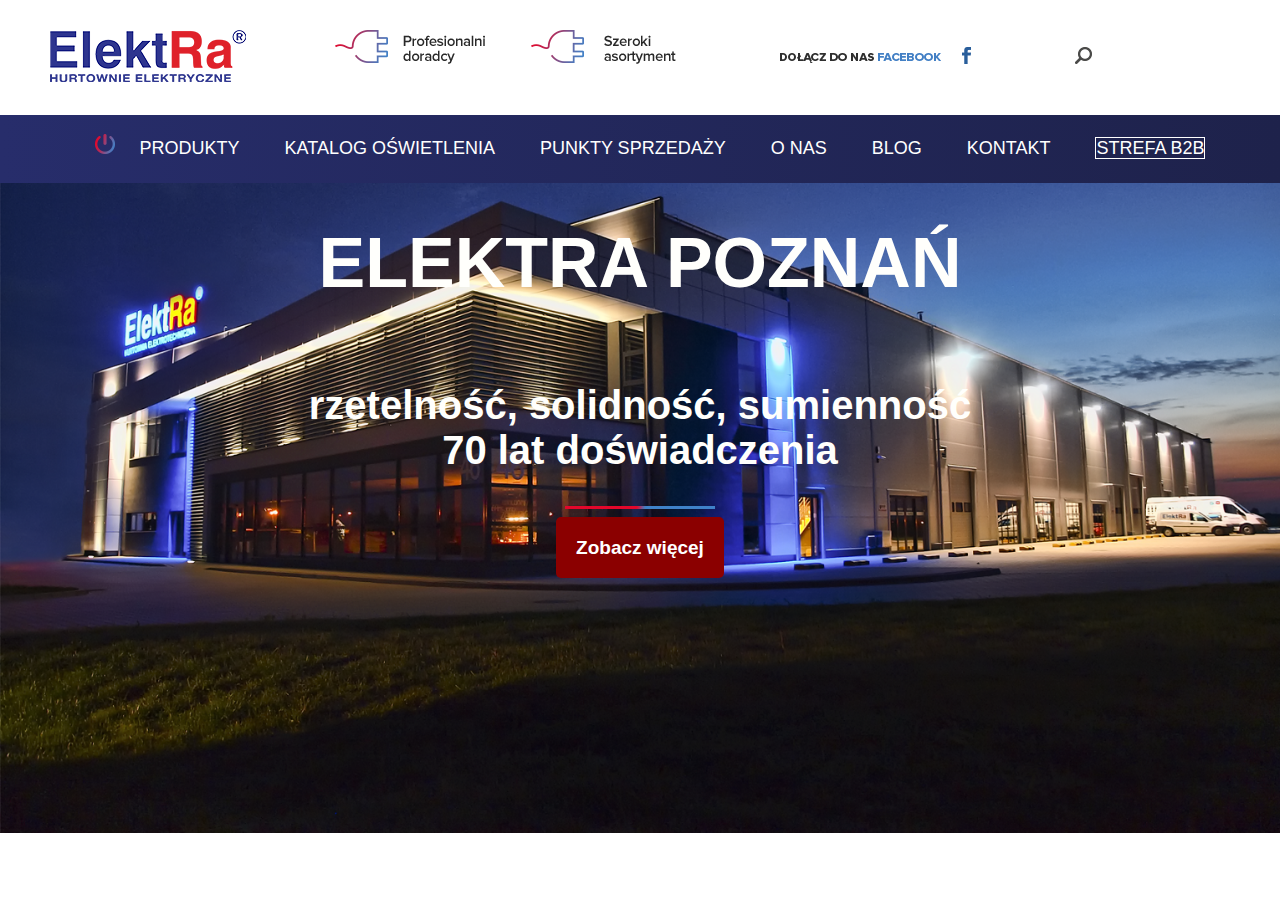
<file: index.html>
<!DOCTYPE html> 
<html>
  
<head> 
    <meta charset="UTF-8"> 
    <title>Elektra</title> 
     <link rel="stylesheet" href="style.css" type="text/css" />
</head> 
  
<body > 
    <div class="top">
            <div style="float: left; padding-left: 50px;">
            <img src="img/logo.png">       
            </div>
        
            <img src="img/wyrozniki.png">
            <img src="img/scoial.png">
            <img src="img/lupa.png">

            
   </div>
<div class="list">   
<nav class="topnav">
            
			<ul class="menu">
                <img src="img/ikona.png">
				<li><a href="#">PRODUKTY</a>
                    <ul>
                        <li><a href="#">Oferta 1</a></li>
                        <li><a href="#">Oferta 2</a></li>
                    </ul>
                </li>    
				<li><a href="#">KATALOG OŚWIETLENIA</a></li>
				<li><a href="#">PUNKTY SPRZEDAŻY</a>
                    <ul>
                        
                        <li><a href="#">Poznań</a></li>
                        
                    </ul>
                
                </li>
				<li><a href="#">O NAS</a>
                    <ul>
                        <li><a href="#">Kariera</a></li>
                        
                    </ul>
                </li>
				<li><a href="#">BLOG</a></li>
				<li><a href="#">KONTAKT</a>
                <ul>
                    <li><a href="#">Siedziba główna</a></li>
                    <li><a href="#">Oddziały</a></li>
                    </ul>
                </li>
				<li><a href="#" style="border: solid 1px white;">STREFA B2B</a></li>
			</ul>
			
</nav>
    </div> 
    <div class="main">
                <div style="padding-top: 40px; font-size: 70px;">
                    ELEKTRA POZNAŃ <br /> <br />
                </div>
                    rzetelność, solidność, sumienność <br/>
                    70 lat doświadczenia  
                 <br/>
            <img src="img/linia.png" style="width: 150px;"> <br />
            <a href="#" class="button">Zobacz więcej</a>  
    </div>    
     
    
</body> 
  
</html>
</file>
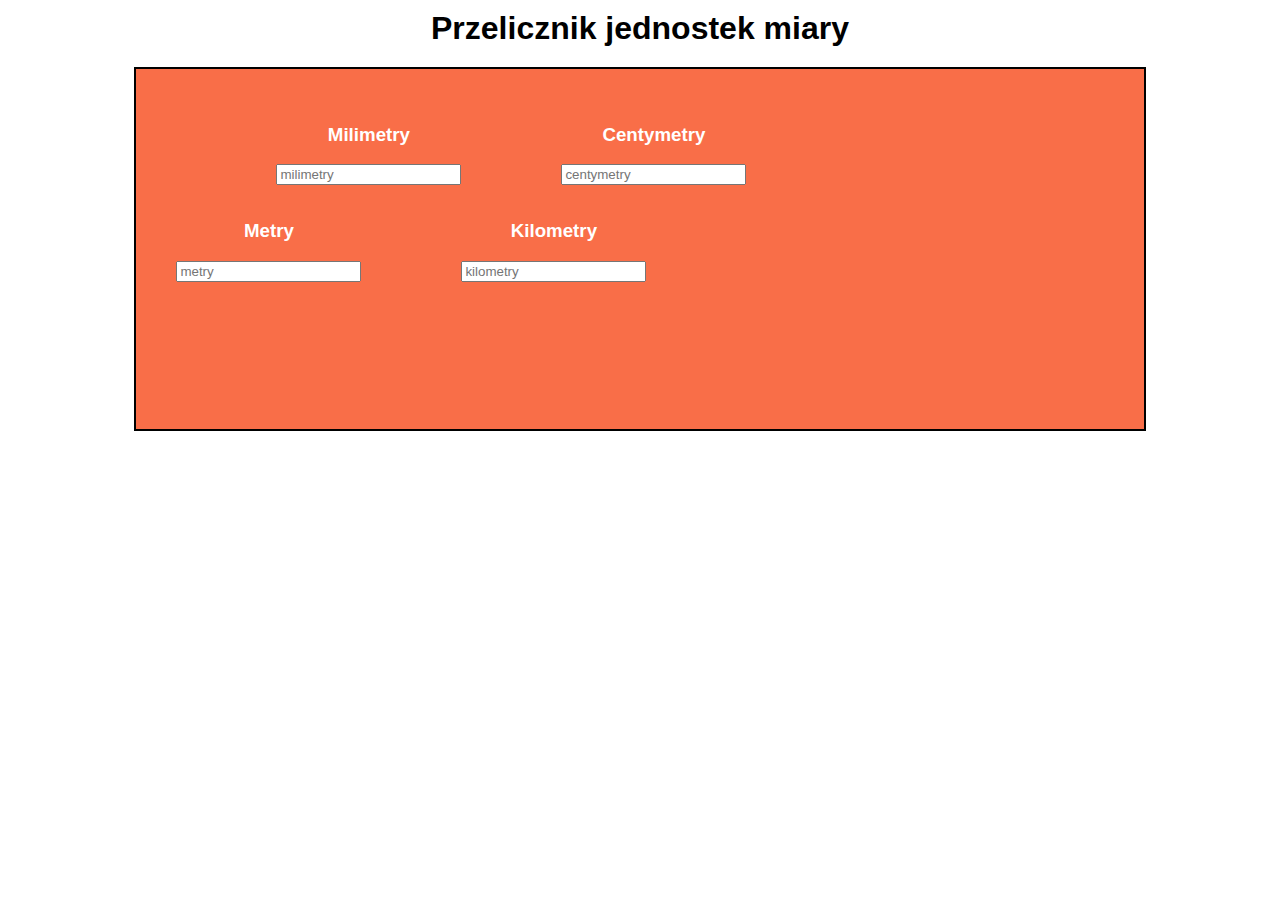
<file: przelicznik/index.html>
<html>
<head>
    <meta charset="utf-8">
    <title>Przelicznik</title>
    <link rel="stylesheet" href="style.css" type="text/css" />
    <script>
        function oblicz(zr,liczba) 
{
    liczba = parseFloat(liczba);
    var mm = document.getElementById("mm");
    var cm = document.getElementById("cm");
    var metr = document.getElementById("metr");
    var km = document.getElementById("km");
  if (zr=="mm") 
  {
    cm.value=(liczba*0.1).toString();  
    metr.value=(liczba*0.01).toString(); 
    km.value=(liczba*0.00001).toString();  
  }    
  if (zr=="cm") 
  {
    mm.value=(liczba*10).toString();  
    metr.value=(liczba/100).toString();
    km.value=(liczba/100000).toString();
  }
  if (zr=="metr") 
  {
    mm.value=(liczba*1000).toString();  
    cm.value=(liczba/0.01).toString();
    km.value=(liczba/1000).toString();    
  }    
  if (zr=="km")
  {
    mm.value=(liczba*1000000).toString();  
    cm.value=(liczba*100000).toString();  
    metr.value=(liczba*1000).toString();  
  }
}
    
    </script>

</head>
<body>
    <center>      
        <div class="main">
    <h1> Przelicznik jednostek miary</h1>

<div class="dystans">

    <div class="linia">
                    <div style="float: left; margin-right: 100px; margin-left: 100px;">
                        <h3> Milimetry </h3>
<input id="mm" type="number" placeholder="milimetry" oninput="oblicz(this.id,this.value)" onchange="oblicz(this.id,this.value)">
                    </div>
                    <div style="float: left; margin-right: 100px;">
                        <h3> Centymetry </h3>
<input id="cm" type="number" placeholder="centymetry" oninput="oblicz(this.id,this.value)" onchange="oblicz(this.id,this.value)">
                    </div>
                    <div style="float: left; margin-right: 100px;">
                        <h3> Metry </h3>
<input id="metr" type="number" placeholder="metry" oninput="oblicz(this.id,this.value)" onchange="oblicz(this.id,this.value)">
                    </div>
        <div style="float: left; margin-right: 100px;">
                        <h3> Kilometry </h3>
<input id="km" type="number" placeholder="kilometry" oninput="oblicz(this.id,this.value)" onchange="oblicz(this.id,this.value)">
        </div>                    
    </div>

</div>
    </div>
    </center>      
</body>
    
</html>
</file>
<file: style.css>
body
{
    height: 100%;

    margin: 0;
    width: 100%;
}
.top
{
    
    padding-top: 30px; 
    width: 100%;
    height: 85px;
    text-align: center;
    background-color: #ffffff; !important
    
}
.list
{
    margin-right: 50px;
    clear: both;
    height: 5%;
    width: 100%;
      
}
.topnav
{
	background-image: linear-gradient(90deg, #272d6b 0%, #1e224b 100%);
	text-align: center;
    width: 100%;
    margin-right: 50px;
    
}

.menu
{
	list-style-type: none;
	padding-top: 15px;
    padding-bottom: 15px;
	font-size: 18px;
	min-height: 38px;
	line-height: 200%;
    background-image: linear-gradient(90deg, #272d6b 0%, #1e224b 100%);
    margin: 0;
   font-family: sans-serif;
   
}

.menu > li
{
	display: inline-block;
	margin-left: 20px;
	margin-right: 20px;

    
    
}

.menu a
{
	color: #ffffff;
	text-decoration: none;
 
}

.menu a:hover
{
	color: #FFFFF0;
}
.menu > li > ul
{
  display:none;  
  list-style-type:none;
  padding:10px;
  margin:0;
  text-align: center;
  position: fixed;
  background-image: linear-gradient(90deg, #272d6b 0%, #1e224b 100%);
}
.menu > li > ul > li > a
{
    display: block; 
    text-align: center;
    margin: 0;
    padding: 5px;
    border: solid 2px lightgray;
}


.menu > li > ul > li:hover a 
{
  color:lightgray;
    
}
.menu > li:hover > ul 
{
    display:block;
    
}
.main
{
height: 650px;
width: 100%;    
padding: 0;    
clear: both;  
color: #fffffc;
font-weight: bold;
font-family: sans-serif;
text-align: center;
font-size: 40px; 
background-image: url(img/bg1.png);
background-size: cover;     
    
}

.button
{
	background-color: darkred;
	padding: 20px;
	color: white;
	font-size: 19px;
	text-decoration: none;
	border-radius: 5px;
	min-width: 300px;
}

.top >img
{
    margin-right: 100px;
}
</file>
<file: przelicznik/style.css>
.main 
{
    width: 80%;
    font-family: sans-serif;
}

  .linia 
{
    display: block;
}


h1 
{
  text-align: center;
  margin-bottom: 20px;
  margin-top: 10px;
}
h3 
{
  padding-top: 16px;
  text-align: center;
  color: #FFFFFF;
}

.dystans
{
  background-color: #f96e48;
  height: 300px;
  padding: 20px 40px 40px 40px;
  margin-bottom: 40px;
  border: 2px solid black;     
}
</file>
